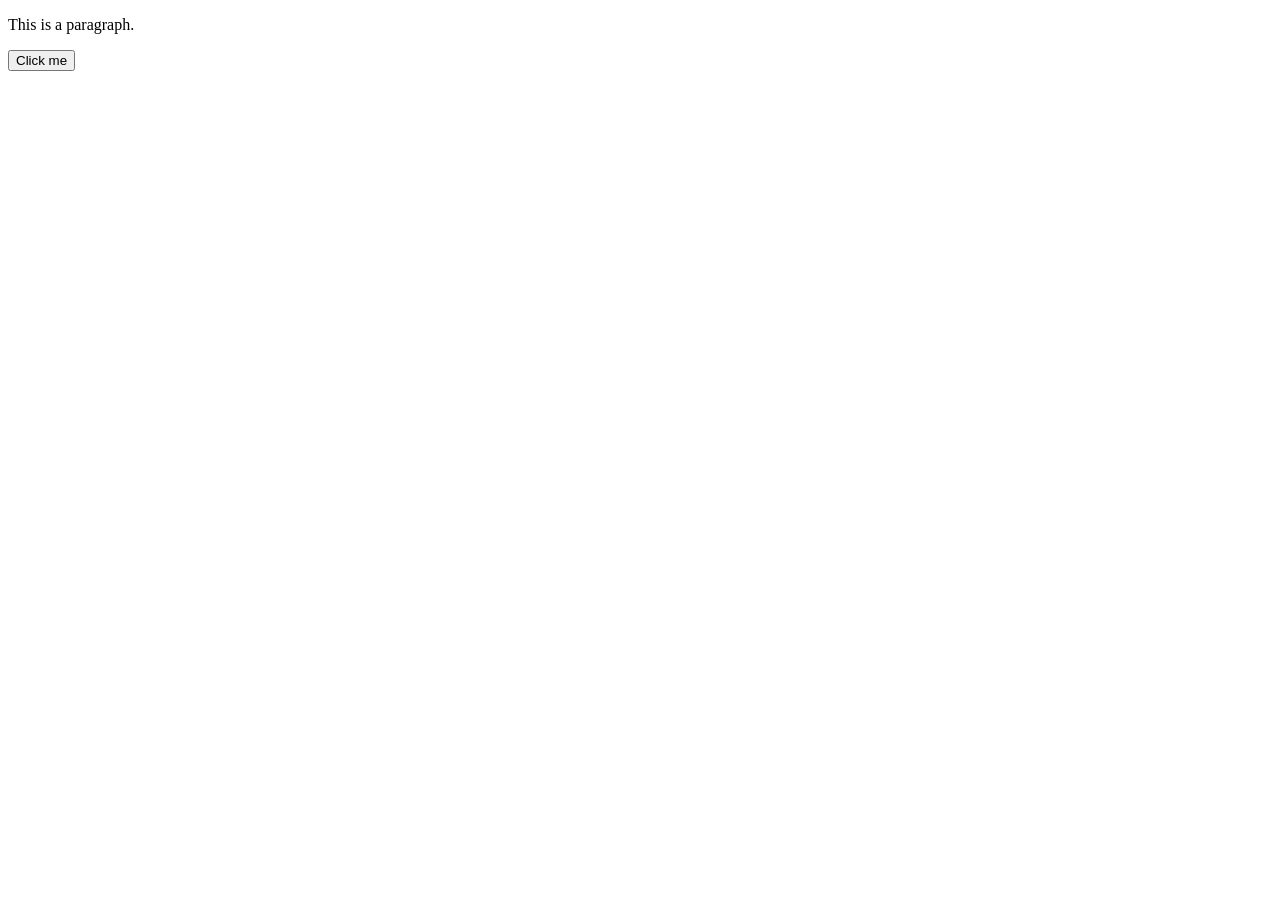
<file: BASIC JAVASCRIPT/index.html>
<!DOCTYPE html>
<html lang="en">
<head>
    <meta charset="UTF-8">
    <meta http-equiv="X-UA-Compatible" content="IE=edge">
    <meta name="viewport" content="width=device-width, initial-scale=1.0">
    <title>Document</title>
</head>
<body>
    <p id="demo">This is a paragraph.</p>
    <button>Click me</button>
<script>
function changeText () {
    const p = document.querySelector("#demo");
    p.innerText = `<h1> This is me </h1>`
}
 const button = document.querySelector("button");
 button.onclick = changeText;
 </script>
</body>
</html>
</file>
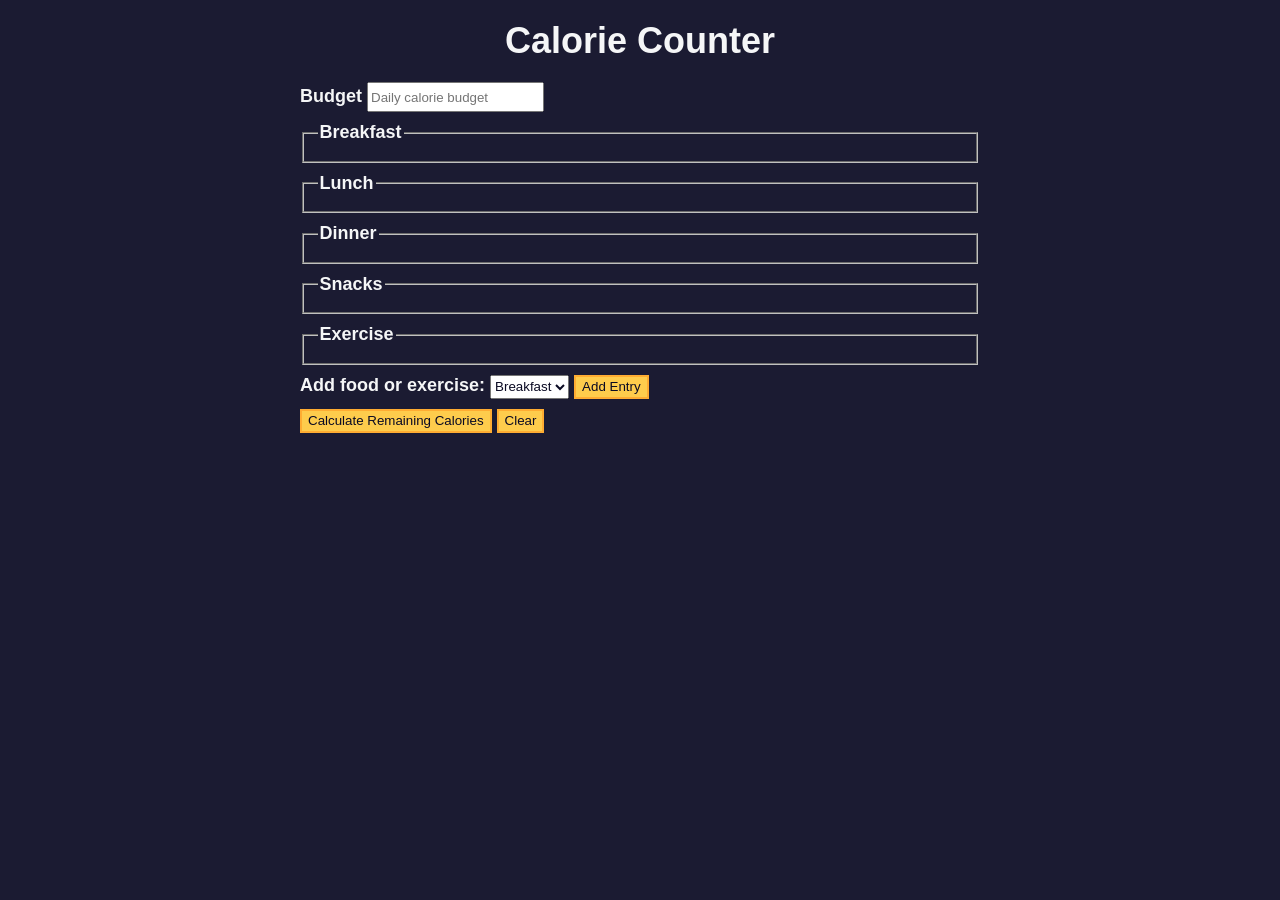
<file: JAVASCRIPT PROJECTS/Calorie Counter(Formvalidation/index.html>
<!DOCTYPE html>
<html lang="en">
  <head>
    <meta charset="utf-8" />
    <meta name="viewport" content="width=device-width, initial-scale=1.0" />
    <link rel="stylesheet" href="styles.css" />
    <title>Calorie Counter</title>
  </head>
  <body>
    <main>
      <h1>Calorie Counter</h1>
      <div class="container">
        <form id="calorie-counter"> 
            <label for="budget">Budget</label>
            <input id="budget" type="number" min="0" placeholder="Daily calorie budget" required>
            <fieldset id="breakfast">
                <legend>Breakfast</legend>
                <div class="input-container"></div>
            </fieldset>
            <fieldset id="lunch">
                <legend>Lunch</legend>
                <div class="input-container"></div>
            </fieldset>
            <fieldset id="dinner">
                <legend>Dinner</legend>
                <div class="input-container"></div>
            </fieldset>
            <fieldset id="snacks">
                <legend>Snacks</legend>
                <div class="input-container"></div>
            </fieldset>
            <fieldset id="exercise">
                <legend>Exercise</legend>
                <div class="input-container"></div>
            </fieldset>
            <div class="controls">
                <span>
                    <label for="entry-dropdown">Add food or exercise:</label>
                    <select name="options" id="entry-dropdown" >
                        <option value="breakfast" selected >Breakfast</option>
                        <option value="lunch">Lunch</option>
                        <option value="dinner">Dinner</option>
                        <option value="snacks">Snacks</option>
                        <option value="exercise">Exercise</option>
                    </select>
                    <button id="add-entry" type="button">Add Entry</button>
                </span>
            </div>
            <div>
                <button type="submit">Calculate Remaining Calories</button>
                <button type="button" id="clear">Clear</button>
            </div>
        </form>
        <div id="output" class="output hide"></div>
      </div>
    </main>
    <script src="./script.js"></script>
  </body>
</html>
</file>
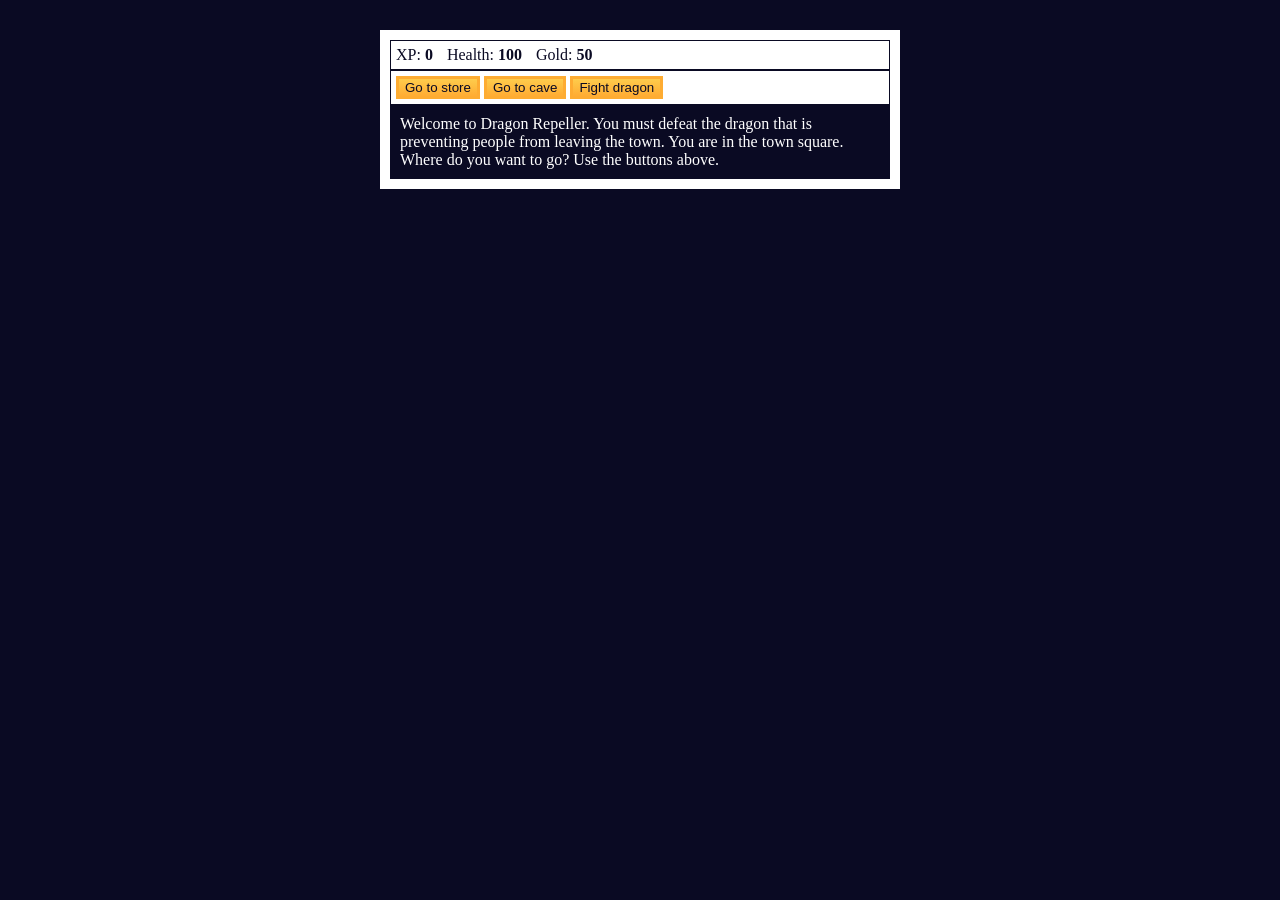
<file: JAVASCRIPT PROJECTS/Role_playing_game/index.html>
<!DOCTYPE html>
<html lang="en">
    <head>
        <meta charset="UTF-8" />
        <meta http-equiv="X-UA-Compatible" content="IE=edge" />
        <meta name="viewport" content="width=device-width, initial-scale=1.0" />
        <title>Role playing Game</title>
        <link rel="stylesheet" href="styles.css" />
    </head>
    <body>
        <div id="game">
            <div id="stats">
                <span class="stat">XP: <strong><span id="xpText">0</span></strong></span>
                <span class="stat">Health: <strong><span id="healthText">100</span></strong></span>
                <span class="stat">Gold: <strong><span id="goldText">50</span></strong></span>
            </div>
            <div id="controls">
                <button id="button1">Go to store</button>
                <button id="button2">Go to cave</button>
                <button id="button3">Fight dragon</button>
            </div>
            <div id="monsterStats">
                <span class="stat">Monster Name: <strong><span id="monsterName"></span></strong></span>
                <span class="stat">Health: <strong><span id="monsterHealth"></span></strong></span>
            </div>
            <div id="text">
                Welcome to Dragon Repeller.
                You must defeat the dragon that is preventing people from leaving the town.
                You are in the town square.
                Where do you want to go? Use the buttons above.
            </div>
        </div>
        <script src="script.js"></script>
        <!-- The reason why we placed the code here
        is so the browser parses the DOM document so the we can have access to it -->
    </body>
</html>
</file>
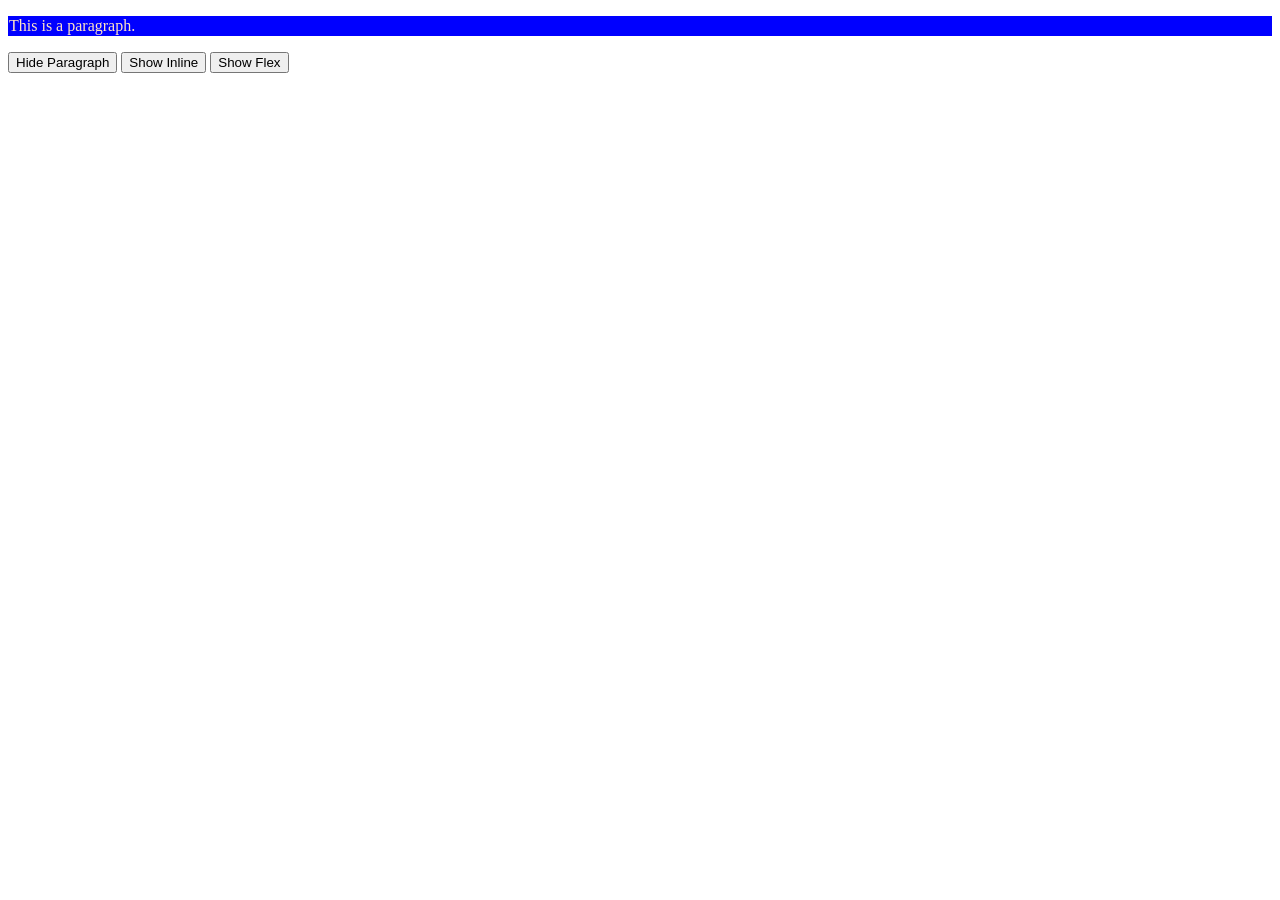
<file: Trials/gradient2Demonstration.html>
<!DOCTYPE html>
<html lang="en">
<head>
    <meta charset="UTF-8">
    <meta name="viewport" content="width=device-width, initial-scale=1.0">
    <title>Change Display Example</title>
    <style>
        .hidden {
            display: none;
        }
        .inline {
            display: inline;
        }
        .flex {
            display: flex;
        }
        #paragraph {
            border: 1px solid blue;
            color: bisque;
            background-color: blue;
        }
    </style>
</head>
<body>
    <p id="paragraph">This is a paragraph.</p>
    <button onclick="hideParagraph()">Hide Paragraph</button>
    <button onclick="showInline()">Show Inline</button>
    <button onclick="showFlex()">Show Flex</button>

    <script>
        const paragraph = document.querySelector('p');

        function hideParagraph() {
            paragraph.style.display = 'block';
        }

        function showInline() {
            paragraph.style.display = 'inline';
        }

        function showFlex() {
            paragraph.style.display = 'flex';
        }
    </script>
</body>
</html>
</file>
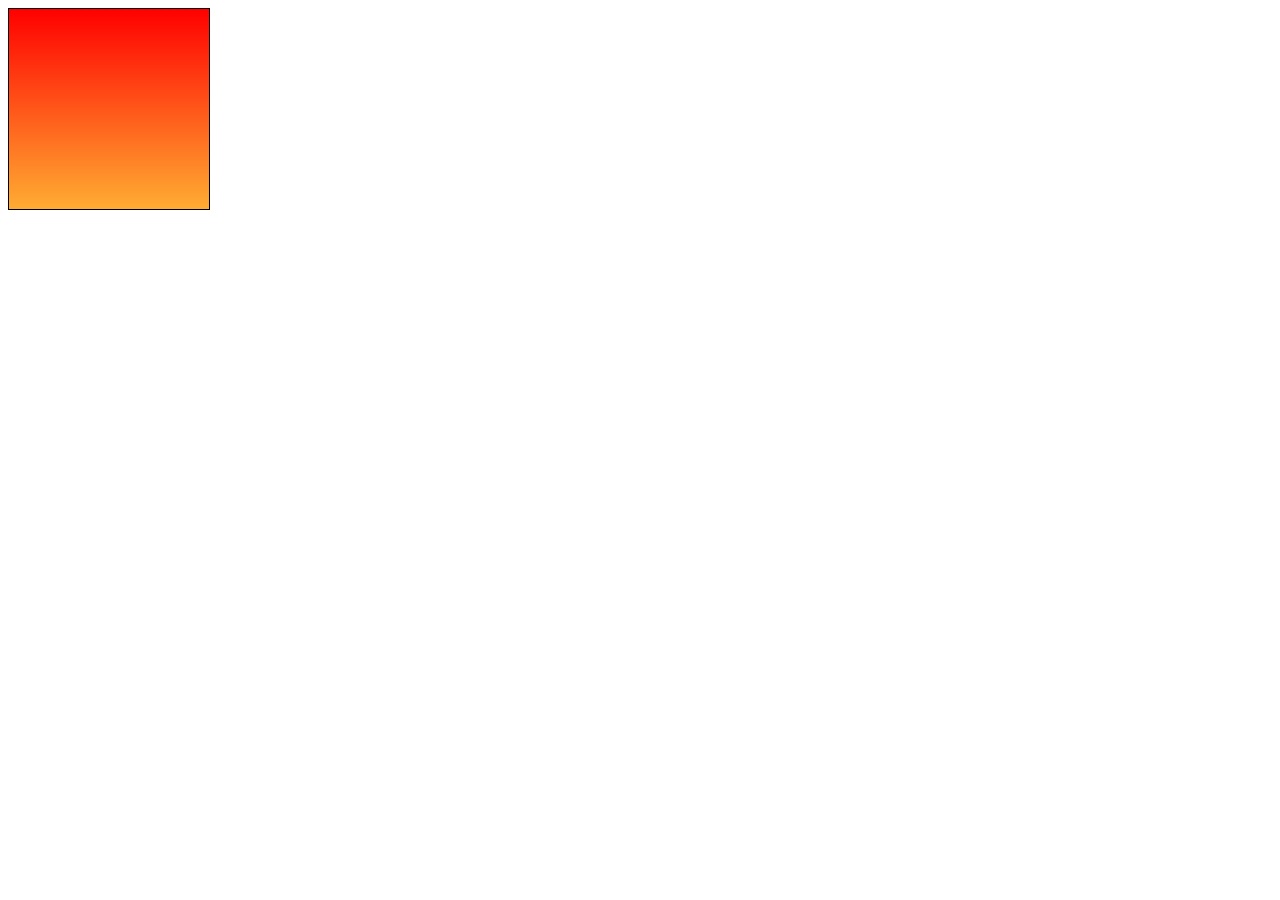
<file: Trials/gradientDemonstration.html>
<!DOCTYPE html>
<html lang="en">
<head>
    <meta charset="UTF-8">
    <meta name="viewport" content="width=device-width, initial-scale=1.0">
    <title>Linear Gradient Example</title>
    <style>
        .gradient-box {
            width: 200px;
            height: 200px;
            background-image: linear-gradient(red, #ffac33);
            border: 1px solid #000;
        }
    </style>
</head>
<body>
    <div class="gradient-box"></div>
</body>
</html>
</file>
<file: JAVASCRIPT PROJECTS/Calorie Counter(Formvalidation/styles.css>
:root {
    --light-grey: #f5f6f7;
    --dark-blue: #0a0a23;
    --fcc-blue: #1b1b32;
    --light-yellow: #fecc4c;
    --dark-yellow: #feac32;
    --light-pink: #ffadad;
    --dark-red: #850000;
    --light-green: #acd157;
  }
  
  body {
    font-family: "Lato", Helvetica, Arial, sans-serif;
    font-size: 18px;
    background-color: var(--fcc-blue);
    color: var(--light-grey);
  }
  
  h1 {
    text-align: center;
  }
  
  .container {
    width: 90%;
    max-width: 680px;
  }
  
  h1,
  .container,
  .output {
    margin: 20px auto;
  }
  
  label,
  legend {
    font-weight: bold;
  }
  
  .input-container {
    display: flex;
    flex-direction: column;
  }
  
  button {
    cursor: pointer;
    text-decoration: none;
    background-color: var(--light-yellow);
    border: 2px solid var(--dark-yellow);
  }
  
  button,
  input,
  select {
    min-height: 24px;
    color: var(--dark-blue);
  }
  
  fieldset,
  label,
  button,
  input,
  select {
    margin-bottom: 10px;
  }
  
  .output {
    border: 2px solid var(--light-grey);
    padding: 10px;
    text-align: center;
  }
  
  .hide {
    display: none;
  }
  
  .output span {
    font-weight: bold;
    font-size: 1.2em;
  }
  
  .surplus {
    color: var(--light-pink);
  }
  
  .deficit {
    color: var(--light-green);
  }
</file>
<file: JAVASCRIPT PROJECTS/Role_playing_game/styles.css>
body {
    background-color: #0a0a23;
}

#text {
    background-color: #0a0a23;
    color: #ffffff;
    padding: 10px;
}

#game {
    margin-top: 30px;
    margin-bottom: 0px;
    margin-left: auto;
    margin-right: auto;
    padding: 10px;
    max-width: 500px;
    max-height: 400px;
    background-color: #ffffff;
    color: #ffffff;
}
#controls, #stats {
    border: 1px solid #0a0a23;
    color:#0a0a23;
    padding: 5px;
}
#monsterStats {
    display: none;
    border: 1px solid #0a0a23;
    padding: 5px;
    color: #ffffff;
    background-color: #c70d0d;
  }
  .stat {
    padding-right: 10px;
  }
  button {
    cursor: pointer;
    color: #0a0a23;
    background-color: #feac32;
    background-image:linear-gradient(#fecc4c, #ffac33); 
    /* This creates a smooth transition for instance it will be red at the top and black at the bottom 
    it blends two colors together 
    A gradient is a gradual transitioon between colors*/
    border: 3px solid #feac32;
  }
</file>
